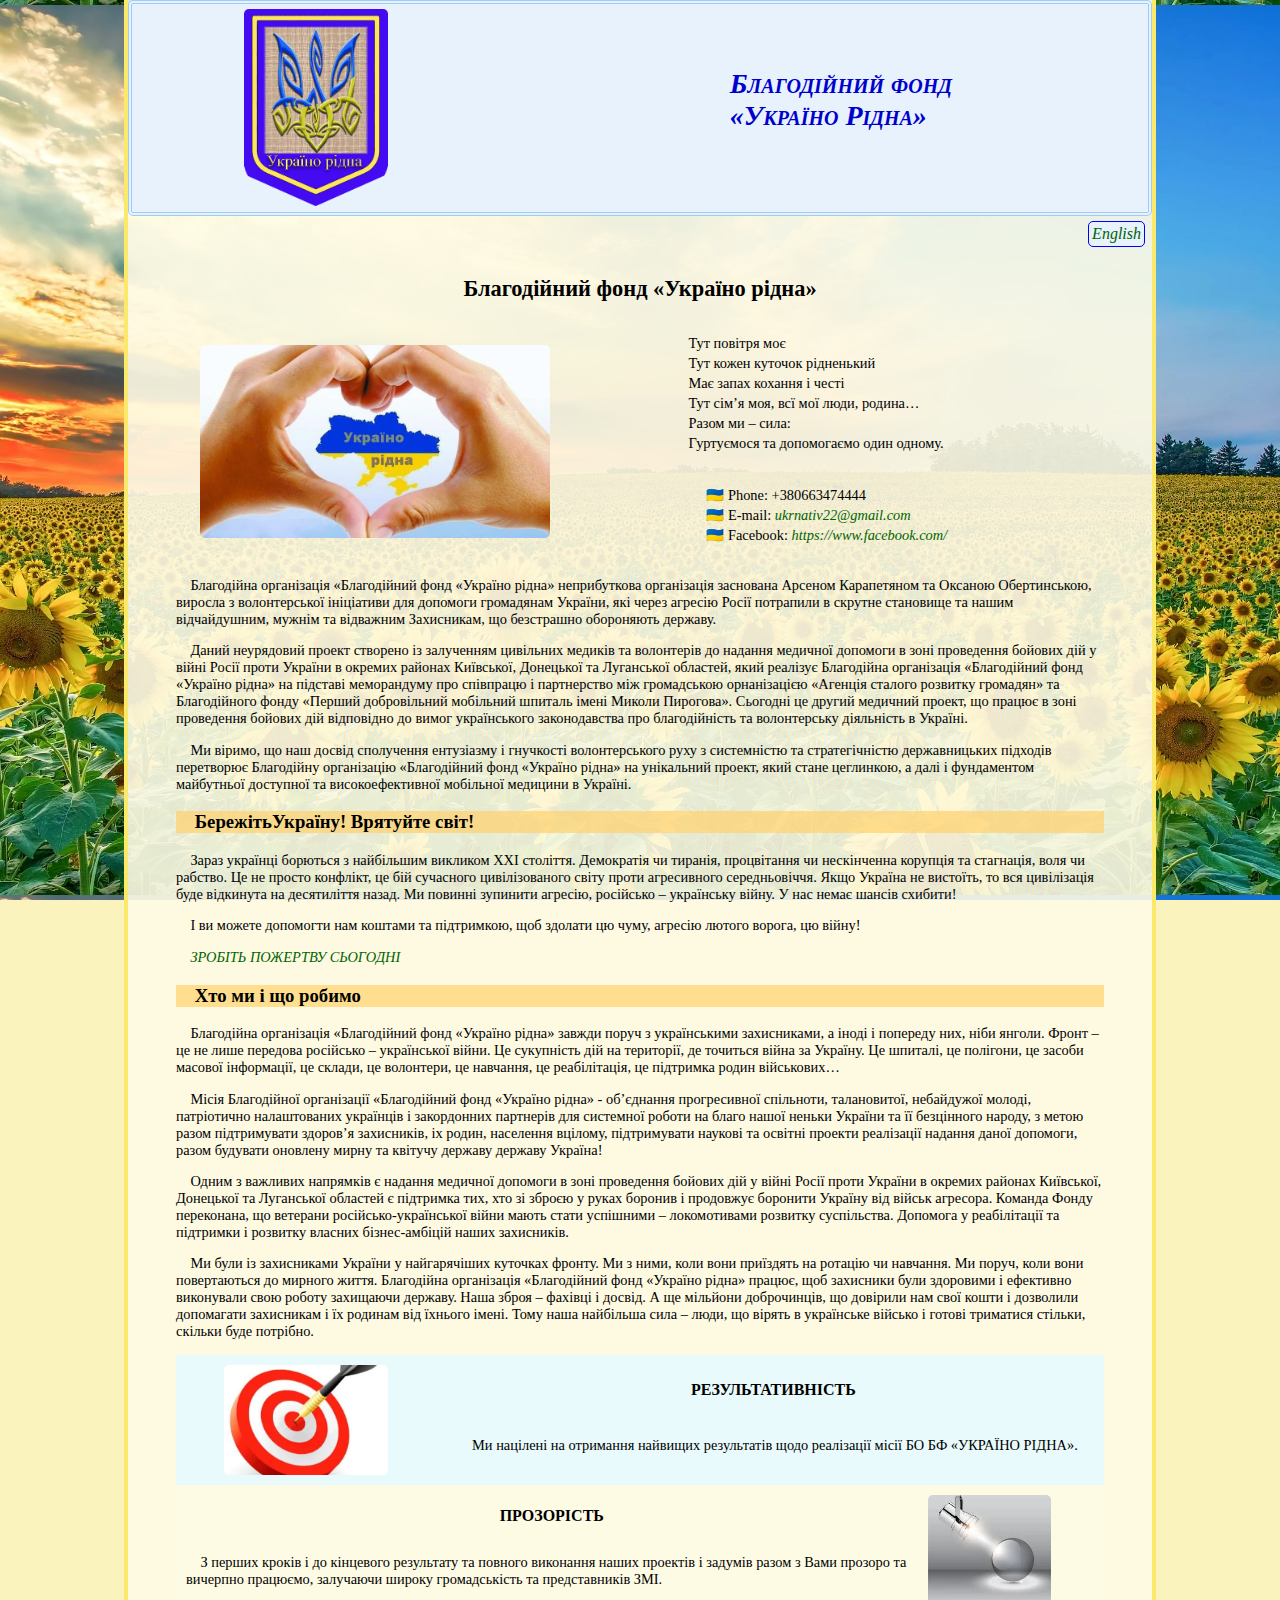
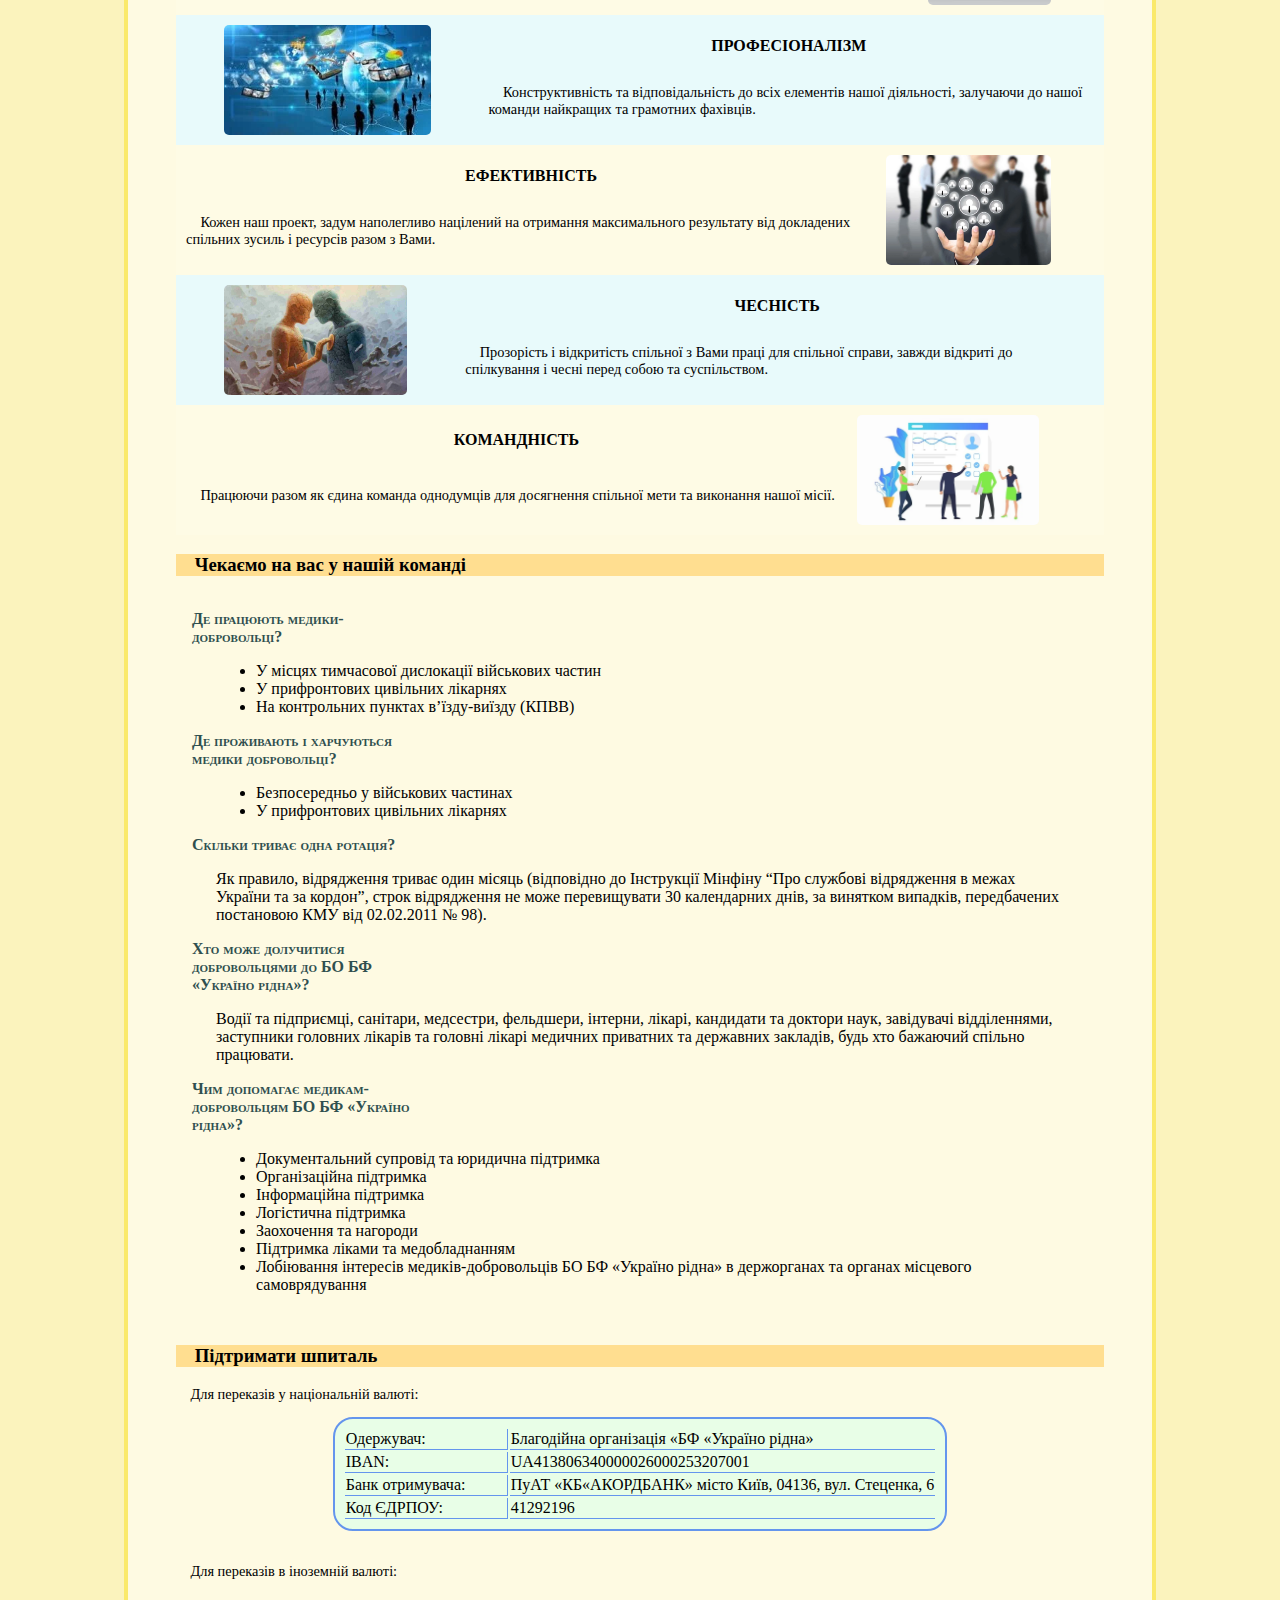
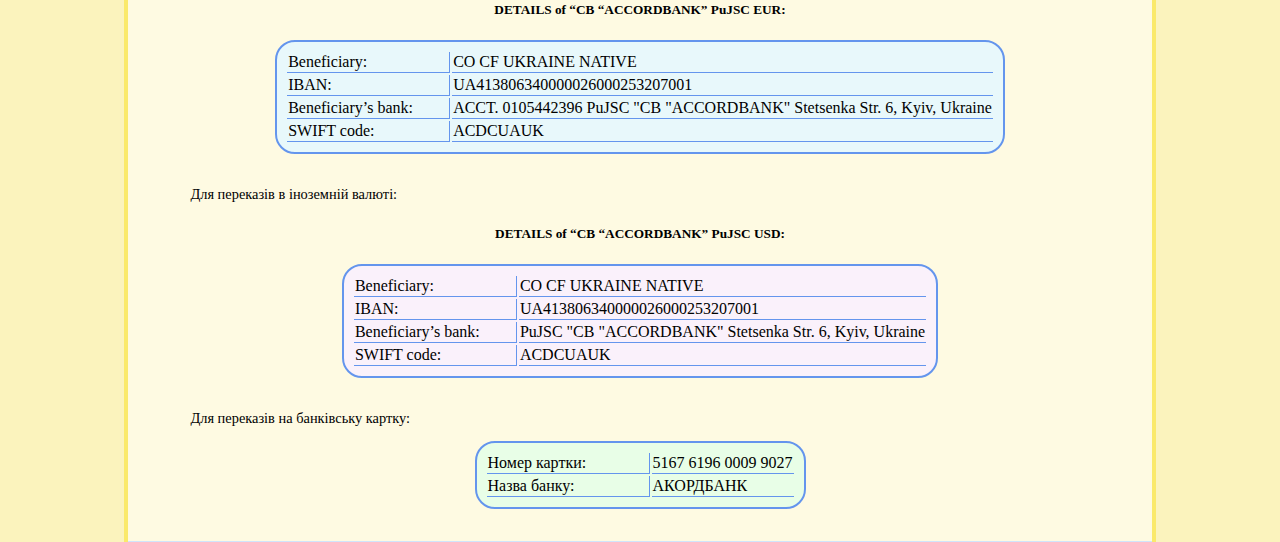
<file: index.html>
<!doctype html>
<html lang="uk">
<head>
<!-- 
     Website for: Благодійна організація «Благодійний фонд «Україно рідна» / 
             CHARITABLE ORGANISATION “CHARITABLE FOUNDATION “ UKRAINE NATIVE”
     Author: Nadiia Yanushevska
     Date:

     Filename: index.html, index_en.html
     CSS filename: style.css     

     index.html - Ukrainian version of the website
-->
   <meta charset="utf-8"/>
   <meta name="viewport" content="width=device-width, initial-scale=1">
   <title>Україно Рідна</title>
    
    <link href="style.css" rel="stylesheet" media="all"/>
</head>

<body>
    
   <header>
       <img src="q1.webp" alt="Логотип Організайії">
       <h1>Благодійний фонд <br> «Україно Рідна» </h1>  
    </header>
           
    <a href="index_en.html">English</a>
    
    <h2>Благодійний фонд «Україно рідна»</h2>   
    <div>
        <img src="q9.webp" alt="Фото «Україно рідна»"/>    
        <section id="poem">
            <p>Тут повітря моє</p>
            <p>Тут кожен куточок рідненький</p> 
            <p>Має запах кохання і честі</p>   
            <p>Тут сім’я моя, всї мої люди, родина…</p>  
            <p>Разом ми – сила:</p>  
            <p id="last">Гуртуємося та допомогаємо один одному.</p>
            <p>&emsp; &#x1F1FA;&#x1F1E6; Phone: +380663474444</p>   
            <p>&emsp; &#127482;&#127462; E-mail: <a href="mailto:ukrnativ22@gmail.com">ukrnativ22@gmail.com</a></p>  
            <!-- Add REAL facebook and instagram links -->
            <p>&emsp; &#127482;&#127462; Facebook: <a href="https://www.facebook.com/profile.php?id=100081320017600">https://www.facebook.com/</a></p>
            <p style="display: none">&emsp; &#127482;&#127462; Instagram: <a href="https://www.instagram.com">https://www.instagram.com/</a></p>
        </section>
    </div>
   <section>
       <p>Благодійна організація «Благодійний фонд «Україно рідна» неприбуткова організація заснована Арсеном Карапетяном та Оксаною Обертинською, виросла з волонтерської ініціативи для допомоги громадянам України, які через агресію Росії потрапили в скрутне становище та нашим відчайдушним, мужнім  та  відважним Захисникам, що безстрашно обороняють державу.</p>
       <p>Даний неурядовий проект створено із залученням цивільних медиків та волонтерів до надання медичної допомоги в зоні проведення бойових дій у війні Росії проти України в окремих районах Київської, Донецької та Луганської областей, який реалізує Благодійна організація «Благодійний фонд «Україно рідна» на підставі меморандуму про співпрацю і партнерство між громадською орнанізацією «Агенція сталого розвитку громадян» та Благодійного фонду «Перший добровільний мобільний шпиталь імені Миколи Пирогова». Сьогодні це другий медичний проект, що працює в зоні проведення бойових дій відповідно до вимог українського законодавства  про благодійність та волонтерську діяльність в Україні.</p>
       <p>Ми віримо, що наш досвід сполучення ентузіазму і гнучкості волонтерського руху з системністю та стратегічністю державницьких підходів перетворює Благодійну організацію «Благодійний фонд «Україно рідна» на унікальний проект, який стане цеглинкою, а далі і фундаментом майбутньої доступної та високоефективної мобільної медицини в Україні.</p>
    </section>
    
    <article>
        <h3>БережітьУкраїну! Врятуйте світ!</h3>
        <p>Зараз українці борються з найбільшим викликом ХХІ століття. Демократія чи тиранія, процвітання чи нескінченна корупція та стагнація, воля чи рабство. Це не просто конфлікт, це бій сучасного цивілізованого світу проти агресивного середньовіччя. Якщо Україна не вистоїть, то вся цивілізація буде відкинута на десятиліття назад. Ми повинні зупинити агресію, російсько –  українську війну. У нас немає шансів схибити!</p>
        <p>І ви можете допомогти нам коштами та підтримкою, щоб здолати цю чуму, агресію лютого ворога,  цю війну!</p>
        <p><a href="#pidtrumka">ЗРОБІТЬ ПОЖЕРТВУ СЬОГОДНІ</a></p>
    </article>
    
    <article>
        <h3>Хто ми і що робимо</h3>
        <p>Благодійна організація «Благодійний фонд «Україно рідна» завжди поруч з українськими захисниками, а іноді і попереду них, ніби янголи. Фронт –це не лише передова російсько – української війни. Це сукупність дій на території, де точиться війна за Україну. Це шпиталі, це полігони, це засоби масової інформації, це склади, це волонтери, це навчання, це реабілітація, це підтримка родин військових…</p>
        <p>Місія Благодійної організації «Благодійний фонд «Україно рідна» - об’єднання прогресивної спільноти, талановитої, небайдужої молоді, патріотично налаштованих українців і закордонних партнерів для системної роботи на благо нашої неньки України та її безцінного народу, з метою разом підтримувати здоров’я захисників, іх родин, населення вцілому, підтримувати наукові та освітні проекти реалізації надання даної допомоги, разом будувати оновлену мирну та квітучу державу державу Україна!</p>
        <p>Одним  з важливих напрямків є надання медичної допомоги в зоні проведення бойових дій у війні Росії проти України в окремих районах Київської, Донецької та Луганської областей є підтримка тих, хто зі зброєю у руках боронив і продовжує боронити Україну від військ агресора. Команда Фонду переконана, що ветерани російсько-української війни мають стати успішними – локомотивами розвитку суспільства. Допомога у реабілітації та підтримки і розвитку власних бізнес-амбіцій наших захисників.</p>
        <p>Ми були із захисниками України у найгарячіших куточках фронту. Ми з ними, коли вони приїздять на ротацію чи навчання. Ми поруч, коли вони повертаються до мирного життя. Благодійна організація «Благодійний фонд «Україно рідна» працює, щоб захисники були здоровими і ефективно виконували свою роботу захищаючи державу. Наша зброя – фахівці і досвід. А ще мільйони доброчинців, що довірили нам свої кошти і дозволили допомагати захисникам і їх родинам  від їхнього імені. Тому наша найбільша сила – люди, що вірять в українське військо і готові триматися стільки, скільки буде потрібно.</p>
        <section>
            <h4>РЕЗУЛЬТАТИВНІСТЬ</h4>
            <p>Ми націлені на отримання найвищих результатів щодо реалізації місії БО БФ «УКРАЇНО РІДНА».</p>
            <img src="res.webp" alt="Фото «РЕЗУЛЬТАТИВНІСТЬ»"/>
        </section>
        <section>
            <h4>ПРОЗОРІСТЬ</h4>
            <p>З перших кроків і до кінцевого результату та повного виконання наших проектів і задумів разом з Вами прозоро та вичерпно працюємо, залучаючи широку громадськість та представників ЗМІ.</p>
            <img src="proz.webp" alt="Фото «ПРОЗОРІСТЬ»"/>
        </section>
        <section>
            <h4>ПРОФЕСІОНАЛІЗМ</h4>
            <p>Конструктивність та відповідальність до всіх елементів нашої діяльності, залучаючи до нашої команди найкращих та грамотних фахівців.</p>
            <img src="proff.webp" alt="Фото «ПРОФЕСІОНАЛІЗМ»"/>
        </section>
        <section>
            <h4>ЕФЕКТИВНІСТЬ</h4>
            <p>Кожен наш проект, задум наполегливо націлений на отримання максимального результату від докладених спільних зусиль і ресурсів разом з Вами.</p>
            <img src="eff.webp" alt="Фото «ЕФЕКТИВНІСТЬ»"/>
        </section>
        <section>
            <h4>ЧЕСНІСТЬ</h4>
            <p>Прозорість і відкритість спільної з Вами праці для спільної справи, завжди відкриті до спілкування і чесні перед собою  та суспільством.</p>
            <img src="ches.webp" alt="Фото «ЧЕСНІСТЬ»"/>
        </section>
        <section>
            <h4>КОМАНДНІСТЬ</h4>
            <p>Працюючи разом як єдина команда однодумців для досягнення спільної мети та виконання нашої місії.</p>
            <img src="kom.webp" alt="Фото «КОМАНДНІСТЬ»"/>
        </section>
    </article>
    
    <article>
        <h3>Чекаємо на вас у нашій команді</h3>
        <dl>
            <dt>Де працюють медики-добровольці?</dt>
            <dd>
                <ul>
                    <li>У місцях тимчасової дислокації військових частин</li>
                    <li>У прифронтових цивільних лікарнях</li>
                    <li>На контрольних пунктах в’їзду-виїзду (КПВВ)</li>
                </ul>
            </dd>
            
            <dt>Де проживають і харчуються медики добровольці?</dt>
            <dd>
                <ul>
                    <li>Безпосередньо у військових частинах</li>
                    <li>У прифронтових цивільних лікарнях</li>
                </ul>
            </dd>
            
            <dt>Скільки триває одна ротація?</dt>
            <dd>Як правило, відрядження триває один місяць (відповідно до Інструкції Мінфіну “Про службові відрядження в межах України та за кордон”, строк відрядження не може перевищувати 30 календарних днів, за винятком випадків, передбачених постановою КМУ від 02.02.2011 № 98).</dd>
            
            <dt>Хто може долучитися добровольцями до БО БФ «Україно рідна»?</dt>
            <dd>Водії та підприємці, санітари, медсестри, фельдшери, інтерни, лікарі, кандидати та доктори наук, завідувачі відділеннями, заступники головних лікарів та головні лікарі медичних приватних та державних закладів, будь хто бажаючий спільно працювати.</dd>
            
            <dt>Чим допомагає медикам-добровольцям БО БФ «Україно рідна»?</dt>
            <dd>
                <ul>
                    <li>Документальний супровід та юридична підтримка</li>
                    <li>Організаційна підтримка</li>
                    <li>Інформаційна підтримка</li>
                    <li>Логістична підтримка</li>
                    <li>Заохочення та нагороди</li>
                    <li>Підтримка ліками та медобладнанням</li>
                    <li>Лобіювання інтересів медиків-добровольців БО БФ «Україно рідна» в держорганах та органах місцевого самоврядування</li>
                </ul>
            </dd>
        </dl>
    </article>
    
    <article id="pidtrumka">
        <h3>Підтримати шпиталь</h3>
        
        <p>Для переказів у національній валюті:</p>
        <table>
            <tr>
                <td>Одержувач:</td>
                <td>Благодійна організація «БФ «Україно рідна»</td>
            </tr>
            <tr>
                <td>IBAN:</td>
                <td>UA413806340000026000253207001</td>
            </tr>
            <tr>
                <td>Банк отримувача:</td>
                <td>ПуАТ «КБ«АКОРДБАНК»
                    місто Київ, 04136, вул. Стеценка, 6</td>
            </tr>
            <tr>
                <td>Код ЄДРПОУ:</td>
                <td>41292196</td>
            </tr>
        </table>
        
        <p>Для переказів в іноземній валюті:</p>
        <h5>DETAILS of “CB “ACCORDBANK” PuJSC EUR:</h5>
        <table>
            <tr>
                <td>Beneficiary:</td>
                <td>CO CF UKRAINE NATIVE</td>
            </tr>
            <tr>
                <td>IBAN:</td>
                <td>UA413806340000026000253207001</td>
            </tr>
            <tr>
                <td>Beneficiary’s bank:</td>
                <td>ACCT. 0105442396
                    PuJSC "CB "ACCORDBANK"
                    Stetsenka Str. 6, Kyiv, Ukraine
                </td>
            </tr>
            <tr>
                <td>SWIFT code:</td>
                <td>ACDCUAUK</td>
            </tr>
        </table>
        
        <p>Для переказів в іноземній валюті:</p>
        <h5>DETAILS of “CB “ACCORDBANK” PuJSC USD:</h5>
        <table>
            <tr>
                <td>Beneficiary:</td>
                <td>CO CF UKRAINE NATIVE</td>
            </tr>
            <tr>
                <td>IBAN:</td>
                <td>UA413806340000026000253207001</td>
            </tr>
            <tr>
                <td>Beneficiary’s bank:</td>
                <td>PuJSC "CB "ACCORDBANK"
                    Stetsenka Str. 6, Kyiv, Ukraine
                </td>
            </tr>
            <tr>
                <td>SWIFT code:</td>
                <td>ACDCUAUK</td>
            </tr>
        </table>
        
        <p>Для переказів на банківську картку:</p>
        <table>
            <tr>
                <td>Номер картки:</td>
                <td>5167 6196 0009 9027</td>
            </tr>
            <tr>
                <td>Назва банку:</td>
                <td>АКОРДБАНК</td>
            </tr>
        </table>
    </article>
    
    <footer> 
        
    </footer>
</body>
</html>
</file>
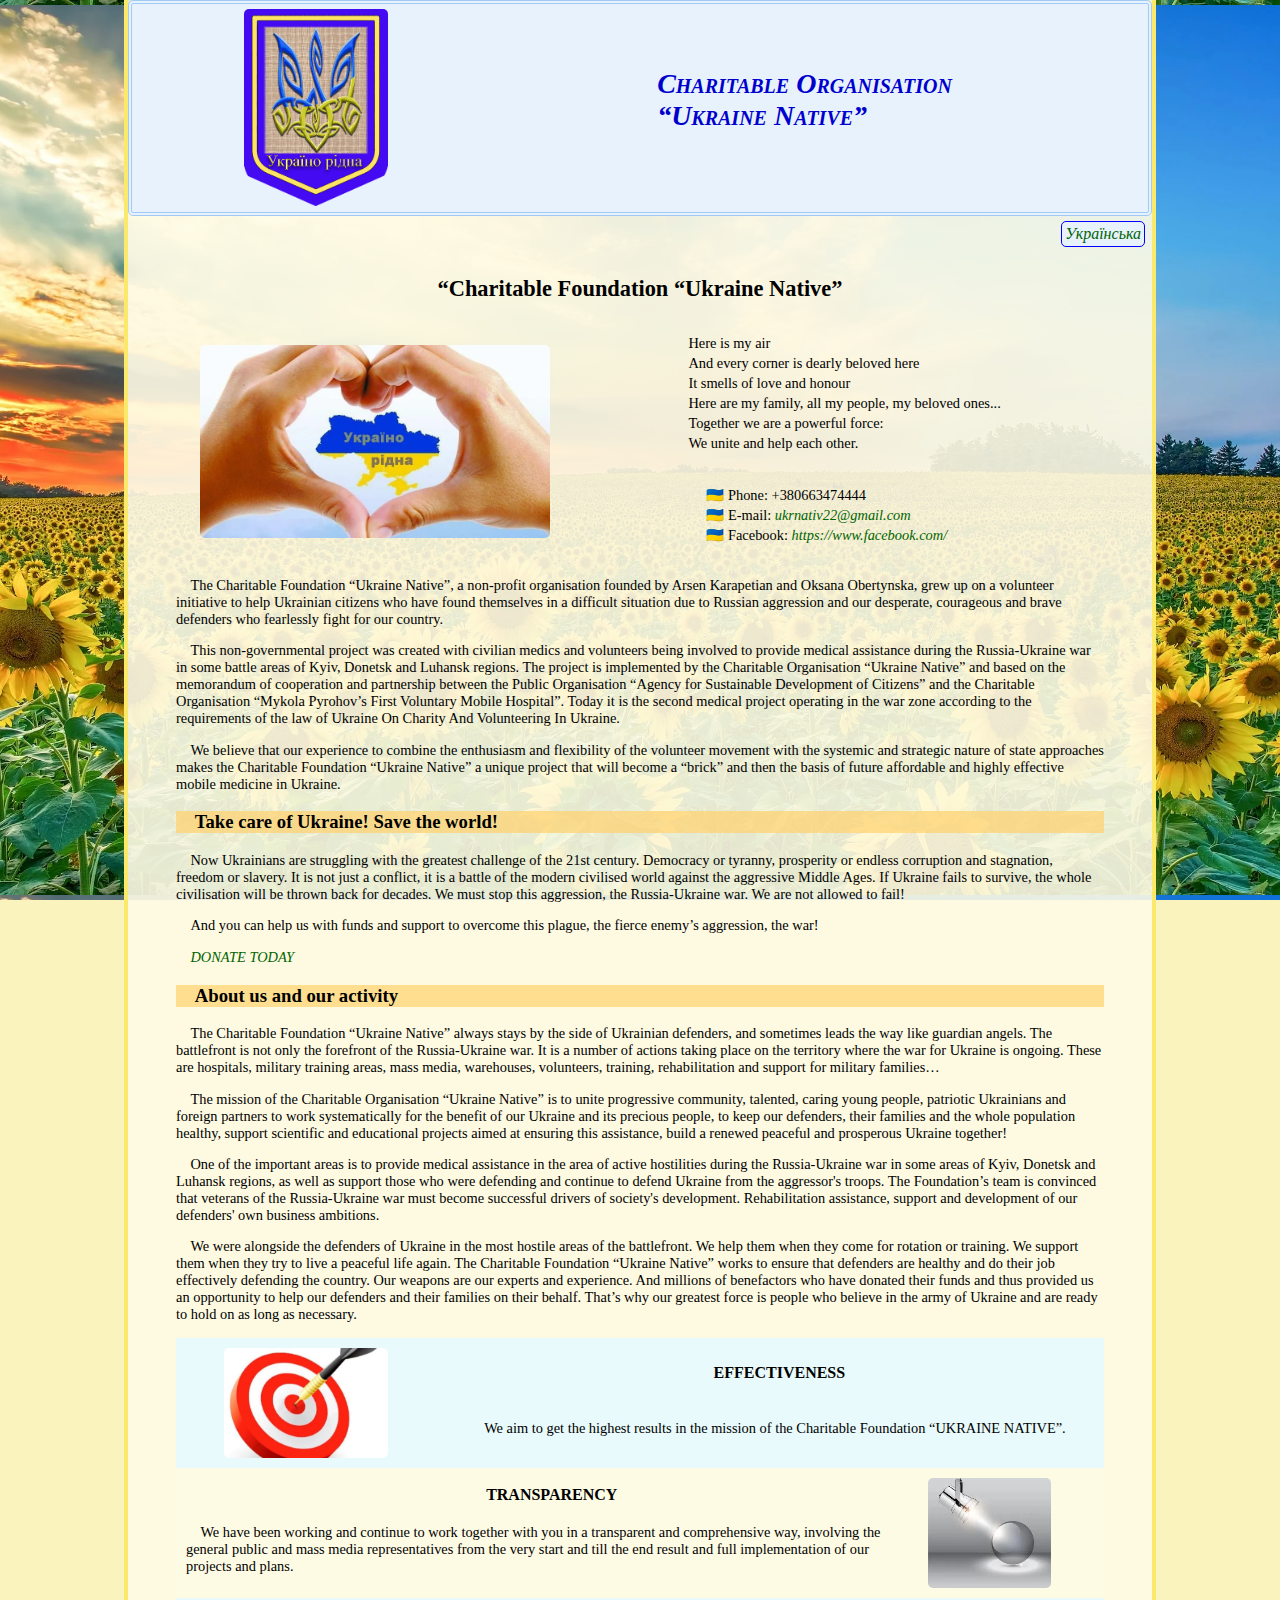
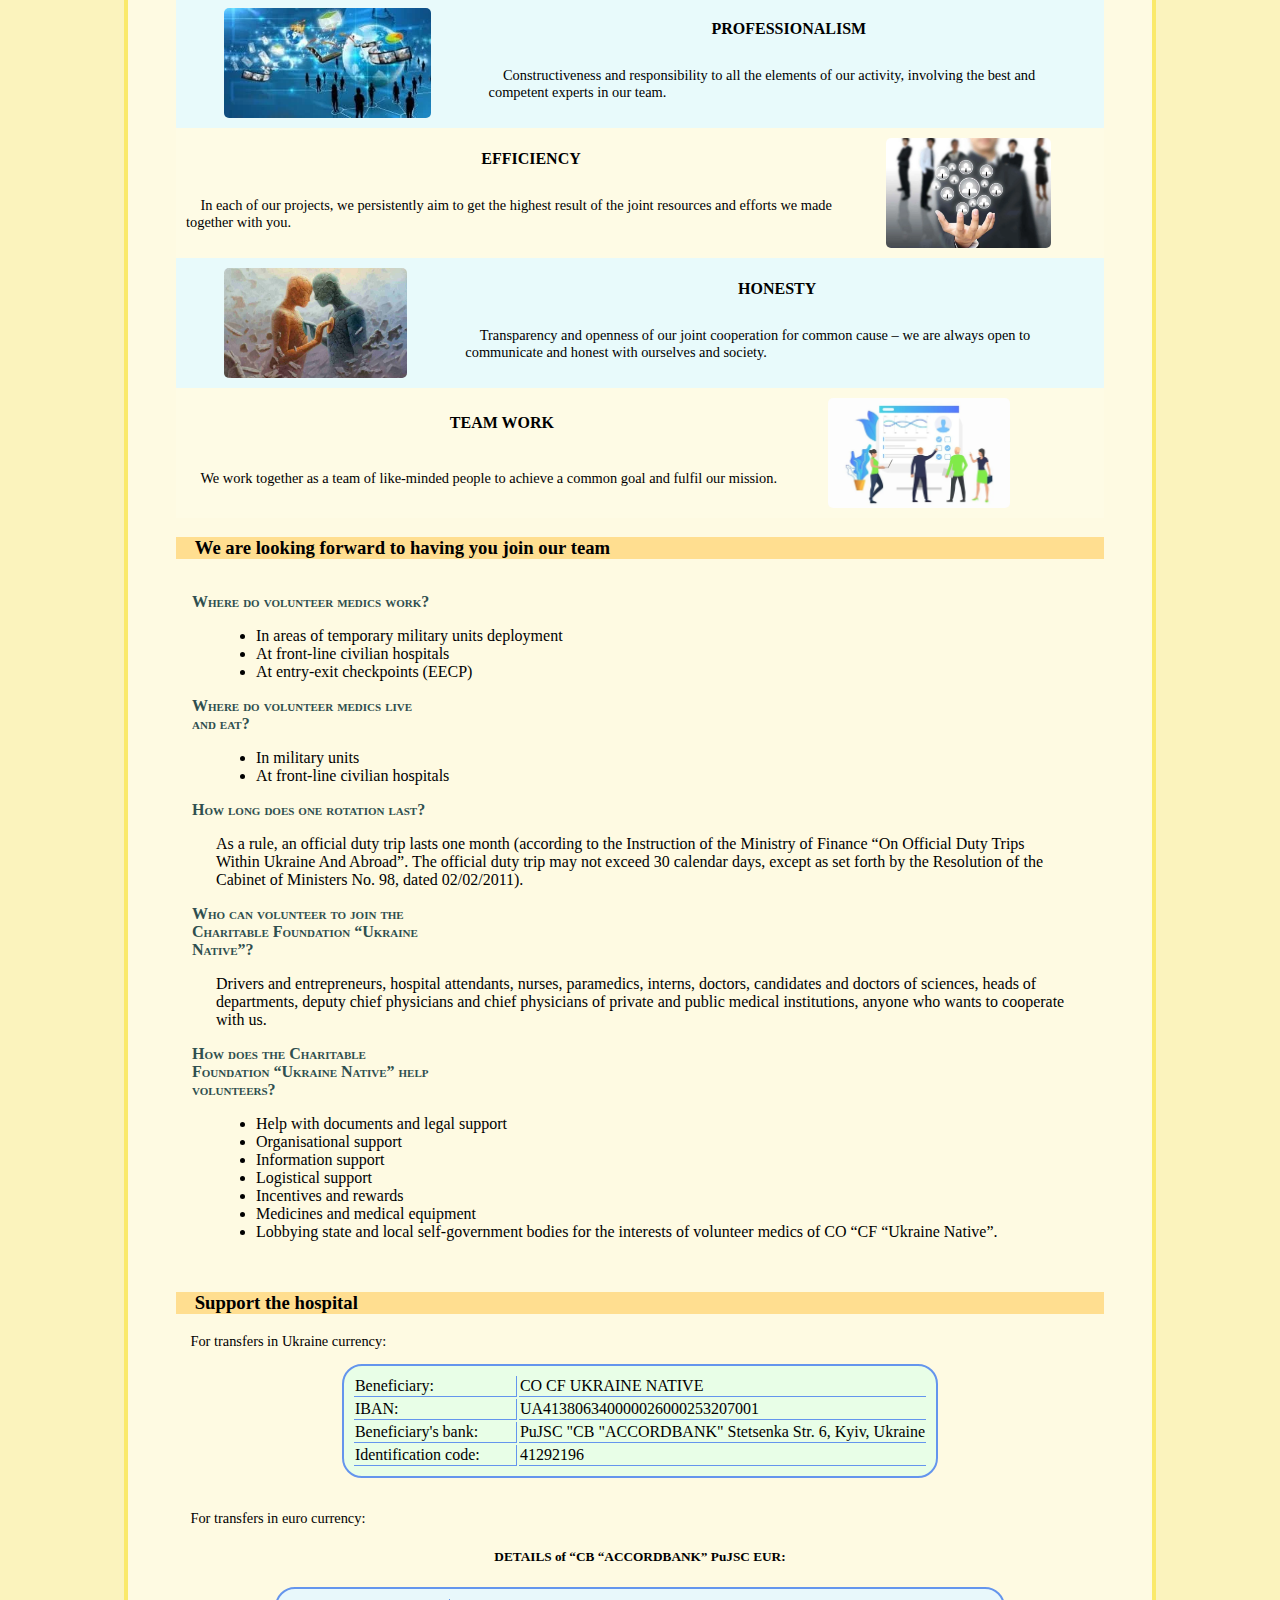
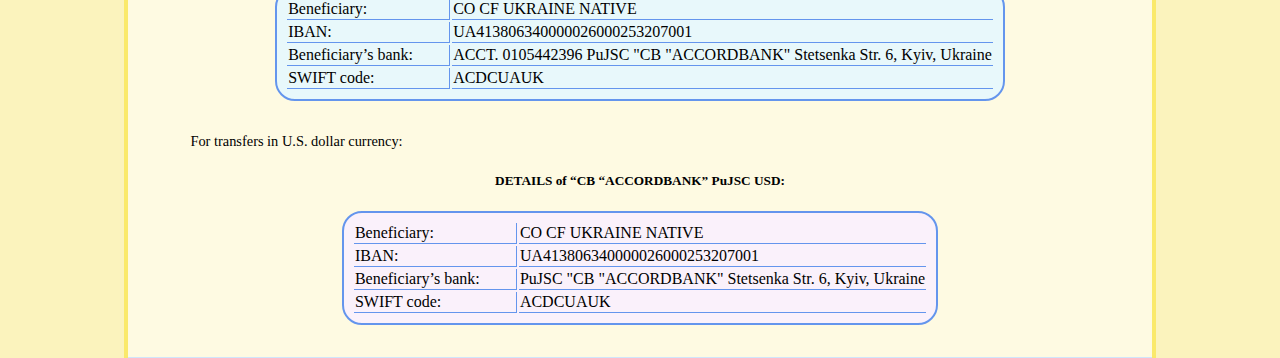
<file: index_en.html>
<!doctype html>
<html lang="en">
<head>
<!-- 
     Website for: Благодійна організація «Благодійний фонд «Україно рідна» / 
             CHARITABLE ORGANISATION “CHARITABLE FOUNDATION “ UKRAINE NATIVE”
     Author: Nadiia Yanushevska
     Date:

     Filename: index.html, index_en.html
     CSS filename: style.css     

     index_en.html - English version of the website
-->
   <meta charset="utf-8"/>
   <meta name="viewport" content="width=device-width, initial-scale=1">
   <title>Ukraine Native</title>
    
    <link href="style.css" rel="stylesheet" media="all"/>
</head>

<body>
   <header>
       <img src="q1.webp" alt="Логотип Організайії">
       <h1>Charitable Organisation <br> “Ukraine Native”</h1>         
    </header>
    
    <a href="index.html">Українська</a>
    
    <h2>“Charitable Foundation “Ukraine Native”</h2>   
    <div>
        <img src="q9.webp" alt="Фото «Україно рідна»"/>    
        <section id="poem">
            <p>Here is my air</p>
            <p>And every corner is dearly beloved here</p> 
            <p>It smells of love and honour</p>   
            <p>Here are my family, all my people, my beloved ones...</p>  
            <p>Together we are a powerful force:</p>  
            <p id="last">We unite and help each other.</p>
            <p>&emsp; &#127482;&#127462; Phone: +380663474444</p>   
            <p>&emsp; &#127482;&#127462; E-mail: <a href="mailto:ukrnativ22@gmail.com">ukrnativ22@gmail.com</a></p>  
            <!-- Add REAL facebook and instagram links -->
            <p>&emsp; &#127482;&#127462; Facebook: <a href="https://www.facebook.com/profile.php?id=100081320017600">https://www.facebook.com/</a></p>
            <p style="display: none">&emsp; &#127482;&#127462; Instagram: <a href="https://www.instagram.com">https://www.instagram.com/</a></p>
        </section>
    </div>
   <section>
       <p>The Charitable Foundation “Ukraine Native”, a non-profit organisation founded by Arsen Karapetian and Oksana Obertynska, grew up on a volunteer initiative to help Ukrainian citizens who have found themselves in a difficult situation due to Russian aggression and our desperate, courageous and brave defenders who fearlessly fight for our country.</p>
       <p>This non-governmental project was created with civilian medics and volunteers being involved to provide medical assistance during the Russia-Ukraine war in some battle areas of Kyiv, Donetsk and Luhansk regions. The project is implemented by the Charitable Organisation “Ukraine Native” and based on the memorandum of cooperation and partnership between the Public Organisation “Agency for Sustainable Development of Citizens” and the Charitable Organisation “Mykola Pyrohov’s First Voluntary Mobile Hospital”. Today it is the second medical project operating in the war zone according to the requirements of the law of Ukraine On Charity And Volunteering In Ukraine.</p>
       <p>We believe that our experience to combine the enthusiasm and flexibility of the volunteer movement with the systemic and strategic nature of state approaches makes the Charitable Foundation “Ukraine Native” a unique project that will become a “brick” and then the basis of future affordable and highly effective mobile medicine in Ukraine.</p>
    </section>
    
    <article>
         <h3>Take care of Ukraine! Save the world!</h3>
        <p>Now Ukrainians are struggling with the greatest challenge of the 21st century. Democracy or tyranny, prosperity or endless corruption and stagnation, freedom or slavery. It is not just a conflict, it is a battle of the modern civilised world against the aggressive Middle Ages. If Ukraine fails to survive, the whole civilisation will be thrown back for decades. We must stop this aggression, the Russia-Ukraine war. We are not allowed to fail!</p>
        <p>And you can help us with funds and support to overcome this plague, the fierce enemy’s aggression, the war!</p>
        <p><a href="#pidtrumka">DONATE TODAY</a></p>
    </article>
    
    <article>
        <h3>About us and our activity</h3>
        <p>The Charitable Foundation “Ukraine Native” always stays by the side of Ukrainian defenders, and sometimes leads the way like guardian angels. The battlefront is not only the forefront of the Russia-Ukraine war. It is a number of actions taking place on the territory where the war for Ukraine is ongoing. These are hospitals, military training areas, mass media, warehouses, volunteers, training, rehabilitation and support for military families…</p>
        <p>The mission of the Charitable Organisation “Ukraine Native” is to unite progressive community, talented, caring young people, patriotic Ukrainians and foreign partners to work systematically for the benefit of our Ukraine and its precious people, to keep our defenders, their families and the whole population healthy, support scientific and educational projects aimed at ensuring this assistance, build a renewed peaceful and prosperous Ukraine together!</p>
        <p>One of the important areas is to provide medical assistance in the area of active hostilities during the Russia-Ukraine war in some areas of Kyiv, Donetsk and Luhansk regions, as well as support those who were defending and continue to defend Ukraine from the aggressor's troops. The Foundation’s team is convinced that veterans of the Russia-Ukraine war must become successful drivers of society's development. Rehabilitation assistance, support and development of our defenders' own business ambitions.</p>
        <p>We were alongside the defenders of Ukraine in the most hostile areas of the battlefront. We help them when they come for rotation or training. We support them when they try to live a peaceful life again. The Charitable Foundation “Ukraine Native” works to ensure that defenders are healthy and do their job effectively defending the country. Our weapons are our experts and experience. And millions of benefactors who have donated their funds and thus provided us an opportunity to help our defenders and their families on their behalf. That’s why our greatest force is people who believe in the army of Ukraine and are ready to hold on as long as necessary.</p>

        <section>
            <!-- Change the alt of photos -->
            <h4>EFFECTIVENESS</h4>
            <p>We aim to get the highest results in the mission of the Charitable Foundation “UKRAINE NATIVE”.</p>
            <img src="res.webp" alt="Фото «РЕЗУЛЬТАТИВНІСТЬ»"/>
        </section>
        <section>
            <h4>TRANSPARENCY</h4>
            <p>We have been working and continue to work together with you in a transparent and comprehensive way, involving the general public and mass media representatives from the very start and till the end result and full implementation of our projects and plans.</p>
            <img src="proz.webp" alt="Фото «ПРОЗОРІСТЬ»"/>
        </section>
        <section>
            <h4>PROFESSIONALISM</h4>
            <p>Constructiveness and responsibility to all the elements of our activity, involving the best and competent experts in our team.</p>
            <img src="proff.webp" alt="Фото «ПРОФЕСІОНАЛІЗМ»"/>
        </section>
        <section>
            <h4>EFFICIENCY</h4>
            <p>In each of our projects, we persistently aim to get the highest result of the joint resources and efforts we made together with you.</p>
            <img src="eff.webp" alt="Фото «ЕФЕКТИВНІСТЬ»"/>
        </section>
        <section>
            <h4>HONESTY</h4>
            <p>Transparency and openness of our joint cooperation for common cause – we are always open to communicate and honest with ourselves and society.</p>
            <img src="ches.webp" alt="Фото «ЧЕСНІСТЬ»"/>
        </section>
        <section>
            <h4>TEAM WORK</h4>
            <p>We work together as a team of like-minded people to achieve a common goal and fulfil our mission.</p>
            <img src="kom.webp" alt="Фото «КОМАНДНІСТЬ»"/>
        </section>
    </article>
    
    <article>
        <h3>We are looking forward to having you join our team</h3>
        <dl>
            <dt>Where do volunteer medics work?</dt>
            <dd>
                <ul>
                    <li>In areas of temporary military units deployment</li>
                    <li>At front-line civilian hospitals</li>
                    <li>At entry-exit checkpoints (EECP)</li>
                </ul>
            </dd>
            
            <dt>Where do volunteer medics live and eat?</dt>
            <dd>
                <ul>
                    <li>In military units</li>
                    <li>At front-line civilian hospitals</li>
                </ul>
            </dd>
            
            <dt>How long does one rotation last?</dt>
            <dd>As a rule, an official duty trip lasts one month (according to the Instruction of the Ministry of Finance “On Official Duty Trips Within Ukraine And Abroad”. The official duty trip may not exceed 30 calendar days, except as set forth by the Resolution of the Cabinet of Ministers No. 98, dated 02/02/2011).</dd>
            
            <dt>Who can volunteer to join the Charitable Foundation “Ukraine Native”?</dt>
            <dd>Drivers and entrepreneurs, hospital attendants, nurses, paramedics, interns, doctors, candidates and doctors of sciences, heads of departments, deputy chief physicians and chief physicians of private and public medical institutions, anyone who wants to cooperate with us.</dd>
            
            <dt>How does the Charitable Foundation “Ukraine Native” help volunteers?</dt>
            <dd>
                <ul>
                    <li>Help with documents and legal support</li>
                    <li>Organisational support</li>
                    <li>Information support</li>
                    <li>Logistical support</li>
                    <li>Incentives and rewards</li>
                    <li>Medicines and medical equipment</li>
                    <li>Lobbying state and local self-government bodies for the interests of volunteer medics of CO “CF “Ukraine Native”.</li>
                </ul>
            </dd>
        </dl>
    </article>
    
    <article id="pidtrumka">
        <h3>Support the hospital</h3>
        
        <p>For transfers in Ukraine currency:</p>
        <table>
            <tr>
                <td>Beneficiary:</td>
                <td>CO CF UKRAINE NATIVE</td>
            </tr>
            <tr>
                <td>IBAN:</td>
                <td>UA413806340000026000253207001</td>
            </tr>
            <tr>
                <td>Beneficiary's bank:</td>
                <td>PuJSC "CB "ACCORDBANK"
                    Stetsenka Str. 6, Kyiv, Ukraine</td>
            </tr>
            <tr>
                <td>Identification code:</td>
                <td>41292196</td>
            </tr>
        </table>
        
        <p>For transfers in euro currency:</p>
        <h5>DETAILS of “CB “ACCORDBANK” PuJSC EUR:</h5>
        <table>
            <tr>
                <td>Beneficiary:</td>
                <td>CO CF UKRAINE NATIVE</td>
            </tr>
            <tr>
                <td>IBAN:</td>
                <td>UA413806340000026000253207001</td>
            </tr>
            <tr>
                <td>Beneficiary’s bank:</td>
                <td>ACCT. 0105442396
                    PuJSC "CB "ACCORDBANK"
                    Stetsenka Str. 6, Kyiv, Ukraine
                </td>
            </tr>
            <tr>
                <td>SWIFT code:</td>
                <td>ACDCUAUK</td>
            </tr>
        </table>
        
        <p>For transfers in U.S. dollar currency:</p>
        <h5>DETAILS of “CB “ACCORDBANK” PuJSC USD:</h5>
        <table>
            <tr>
                <td>Beneficiary:</td>
                <td>CO CF UKRAINE NATIVE</td>
            </tr>
            <tr>
                <td>IBAN:</td>
                <td>UA413806340000026000253207001</td>
            </tr>
            <tr>
                <td>Beneficiary’s bank:</td>
                <td>PuJSC "CB "ACCORDBANK"
                    Stetsenka Str. 6, Kyiv, Ukraine
                </td>
            </tr>
            <tr>
                <td>SWIFT code:</td>
                <td>ACDCUAUK</td>
            </tr>
        </table>
    </article>
    
    <footer> 
        
    </footer>
</body>
</html>
</file>
<file: style.css>
@charset "windows-1251";

/*   
   Website for Благодійна організація «Благодійний фонд «Україно рідна» / 
             CHARITABLE ORGANISATION “CHARITABLE FOUNDATION “ UKRAINE NATIVE”
   Author: Nadiia Yanushevska
   Date:

   Filename: index.html, index_en.html
   CSS filename: style.css 

   style.css - style for the website
*/

/* 
   Styles for the main elements of html document, 
   in particular html, body, header and footer 
*/

html {
    background: rgb(251, 243, 189) url(background.webp) center center fixed;
    background-size: auto 890px;
    height: 100%;
    font-family: "Times New Roman", Times, serif;
    overflow-x: hidden;
}

body {
    background-color: hsla(53, 93%, 95%, 0.9);
    margin: 0px auto;
    padding: 2em, 0em;
    min-height: 100%;
    min-width: 320px;
    max-width: 1024px;
    width: 80%;
    outline: 4px solid hsl(53, 93%, 70%);
    overflow-y: hidden;
}

header {
    background-color: hsl(211, 85%, 95%);
    height: 13em;
    border: 4px double hsl(211, 85%, 80%);
    border-radius: 5px;
}

footer {
    height: 1px; /* remove if footer is added */
    background-color: hsl(211, 85%, 90%);
    text-align: center;
}

/* 
   Styles for the general elements of html document, 
   in particular img, p, h1, h2, h3, h5, a, 
   including hover and active effects, and p
*/
img {
    display: block;
    width: 430px;
    border-radius: 5px;
}

h1 {
    margin-right: 7em;
    margin-bottom: 2.3em;
    margin-top: 2.3em;
    float: right;
    color: mediumblue;
    font-style: oblique;
    font-variant: small-caps;
    font-size: 28px;
}

h2 {
    text-align: center;
    margin-top: 2.7em;
}

h3 {
    background-color: rgba(255, 210, 110, 0.7);
    padding-left: 1em;
}

h5 {
    text-align: center;
}

a {
    color: darkgreen;
    font-style: italic;
    text-decoration-line: none;
    transition: .4s linear;
}

a:hover, a:active {
    text-decoration: underline;
    color: dodgerblue;
    font-size: larger;
}

p {
    font-size: 1em;
}

section > p, article > p {
    text-indent: 2em;
}

/* 
   Styles for the elements of the header
*/
header > img {
    width: 9em;
    margin-left: 7em;
    margin-top: .3em;
    float: left
}

/* 
   Styles for the elements of the body
*/


body > a {
    display: block;
    background-color: hsl(211, 85%, 95%);
    border: 1px solid blue;
    border-radius: 5px;
    float: right;
    margin: 5px 7px;
    padding: 3px;
}

/* 
   Styles for the elements of the div element and 
   elements within it
*/
div > section > p {
    margin: 3px;
    width: 330px;
}

div > section > p:first-of-type {
    margin-top: 1em;
}

div > section > p:last-of-type {
    margin-bottom: 2em;
}

p#last {
    margin-bottom: 50px;
}

/* 
   Styles for the elements of the section elements 
   within the article and the elements within it
*/
article > section {
    align-items: center;
}

article > section > h4 {
    margin-left: 3em;
    text-align:center;
}

article > section > p {
    margin-left: 3em;
    margin-bottom: 2em;
    grid-area: 2 / 1 ;
}

article > section > img {
     height: 110px;
     width: auto;
     margin-right: 3em;
     margin-bottom: auto;
     margin-top: auto;
     grid-area: 1/ 2 / span 2;
}

/* Distinguishing the neighbouring sections */
article > section:nth-child(2n+1) {
    background-color: hsla(53, 93%, 95%, 0.9);
}

article > section:nth-child(2n) {
    background-color: hsla(191, 93%, 95%, 0.9);
}

article > section:nth-child(2n) > h4 {
    margin-right: 3em;
    margin-left: none;
    grid-area: 1 / 2;
}

article > section:nth-child(2n) > p {
    margin-right: 3em;
    margin-left: none;
    grid-area: 2 / 2 ;
}

article > section:nth-child(2n) > img {
     margin-right: none;
     margin-left: 3em;
     grid-area: 1 / 1 / span 2;
}

/* 
   Styles for the dl and elements within it
*/
dt {
    padding: 1em;
    width: 15em;
    font-weight: bold;
    font-variant: small-caps;
    color: darkslategrey;
}

dd {
    padding-right: 2em;
}

dd:last-of-type {
    padding-bottom: 2em;
}

/* 
   Styles for the tables and elements within them
*/
table {
    padding: .5em;
    margin: 0px auto 2em;
    background-color: hsla(125, 93%, 95%, 0.9);
    border: 2px double cornflowerblue;
    border-radius: 20px;
}

td {
    border-bottom: 1px solid cornflowerblue;
}

tr > td:first-of-type {
    border-right: 1px solid cornflowerblue;
    width: 10em;
}

/* Distinguishing tables */
table:nth-of-type(3n-1) {
    background-color: hsla(197, 93%, 95%, 0.9);
}

table:nth-of-type(3n) {
    background-color: hsla(283, 93%, 97%, 0.9);
}


/* 
   =========================
   Mobile Styles: 0 to 497px 
   =========================
*/
@media only screen and (max-width: 497px) {
    /* General styles */
    body {
        width: 100%;
        overflow-y: hidden;
    }
    
    body > section, div, article {
        margin-left: 1em;
        margin-right: 1em;
    }
    
    header {
        height: 10em;
        border: none;
        border-bottom: 2px solid hsl(211, 85%, 80%);
    } 
    
    h1 {
        font-size: 18px;
        margin: 2.5em .5em 0px 0px;
    }
    
    h2 {
        font-size: 1em;
    }
    
    p {
        font-size: .9em;
    }
    
    div {
        display: block;
    }

    div > section > p {
        margin-left: auto;
        margin-right: auto;
    }
    
    /* Hiding img, excluding the logo*/
    img {
        display: none;
    }
    
    header > img {
        display: block;
        width: 7em;
        margin-left: 2em;
    }
    
    /* p styles */
    p#last {
        margin-bottom: 35px;
    }
    
    div > section {
        margin-bottom: 30px;
    }
    
    section > p, article > p {
        text-indent: 1em;
    }
    
    /* section within article styles */
    article > section {
        display: block;
        padding-bottom: 1px;
        padding-top: 1px;
        padding-right: 5px;
    }
    
    article > section > h4 {
        margin: 5px;
    }
    
    article > section > p {
        margin: 10px;
    }
    
    article > section:nth-child(2n) > h4 {
        margin: 5px;
    }

    article > section:nth-child(2n) > p {
        margin: 10px;
    }
    
    /* table styles */
    table {
        font-size: .8em;
        padding: none;
        margin: auto none;
    }
}

/* ================================
   Tablet Styles: 498px to 819px
   ================================
*/
@media only screen and (min-width: 498px) {
    /* General styles */
    body {
        width: 100%;
        overflow-y: hidden;
    }
    
    header {
        height: 12em;
        border: none;
        border-bottom: 2px solid hsl(211, 85%, 80%);
    } 
    
    h1 {
        font-size: 22px;
        margin: 3.3em 1.5em 0px 0px;
    }
    
    h2 {
        font-size: 1.4em;
    }
    
    p {
        font-size: .9em;
    }
    
    div {
        display: block;
    }
    
    div, body > section, article {
        margin-left: 1em;
        margin-right: 1em;
    }
    
    div > section > p {
        margin-left: auto;
        margin-right: auto;
    }
    /* Hiding img, excluding the logo and 
       the img within div*/
    img {
        display: none;
    }
    
    header > img {
        display: block;
        width: 8.4em;
        margin-left: 4em;
    }
    
    div > img {
        display: block;
        width: 350px;
        margin-left: auto;
        margin-right: auto;
    }
    
    /* p styles */
    p#last {
        margin-bottom: 35px;
    }
    
    div > section {
        margin-bottom: 30px;
    }
    
    section > p, article > p {
        text-indent: 1em;
    }
    
    /* section within div and article styles */
    div > section {
    }
    
    article > section {
        display: block;
        padding-bottom: 10px;
        padding-top: 10px;
        padding-right: 5px;
    }
    
    article > section > h4 {
        margin: 5px;
    }
    
    article > section > p {
        margin: 10px;
    }
    
    article > section:nth-child(2n) > h4 {
        margin: 5px;
    }

    article > section:nth-child(2n) > p {
        margin: 10px;
    }
    
    /* table styles */
    table {
        font-size: 1em;
        padding: none;
        margin: auto none;
    }
}

/* ================================
   Desktop Styles: 820px and greater
   ================================
*/
@media only screen and (min-width: 820px) {
    /* General styles */
    body {
        overflow-y: hidden;
    }
    header {
        height: 13em;
        border: 4px double hsl(211, 85%, 80%);
    }

    h1 {
        margin-right: 7em;
        margin-bottom: 2.3em;
        margin-top: 2.3em;
        float: right;
        font-size: 28px;
    }
    
    div {
        display: flex;
        align-items: center;
    }
    
    div, body > section, article {
        margin-left: 3em;
        margin-right: 3em;
    }
    
    /* img styles */
    img {
        display: block;
    } 
    
    header > img {
        width: 9em;
        margin-left: 7em;
        margin-top: .3em;
        float: left;
    }

    div > img {
        margin: 1.5em;
        flex: .5;
    }

    /* section within div and article styles */
    div > section {
        flex: 1;
    }
    
    div > section {
        margin-bottom: 15px;
    }
    
    article > section {
        display: grid;
    }
    
    article > section > h4 {
        grid-area: 1 / 1;
    }
    
    article > section > p {
        grid-area: 2 / 1 ;
    }

    article > section > img {
        height: 110px;
        width: auto;
        grid-area: 1/ 2 / span 2;
    }
    
}
</file>
